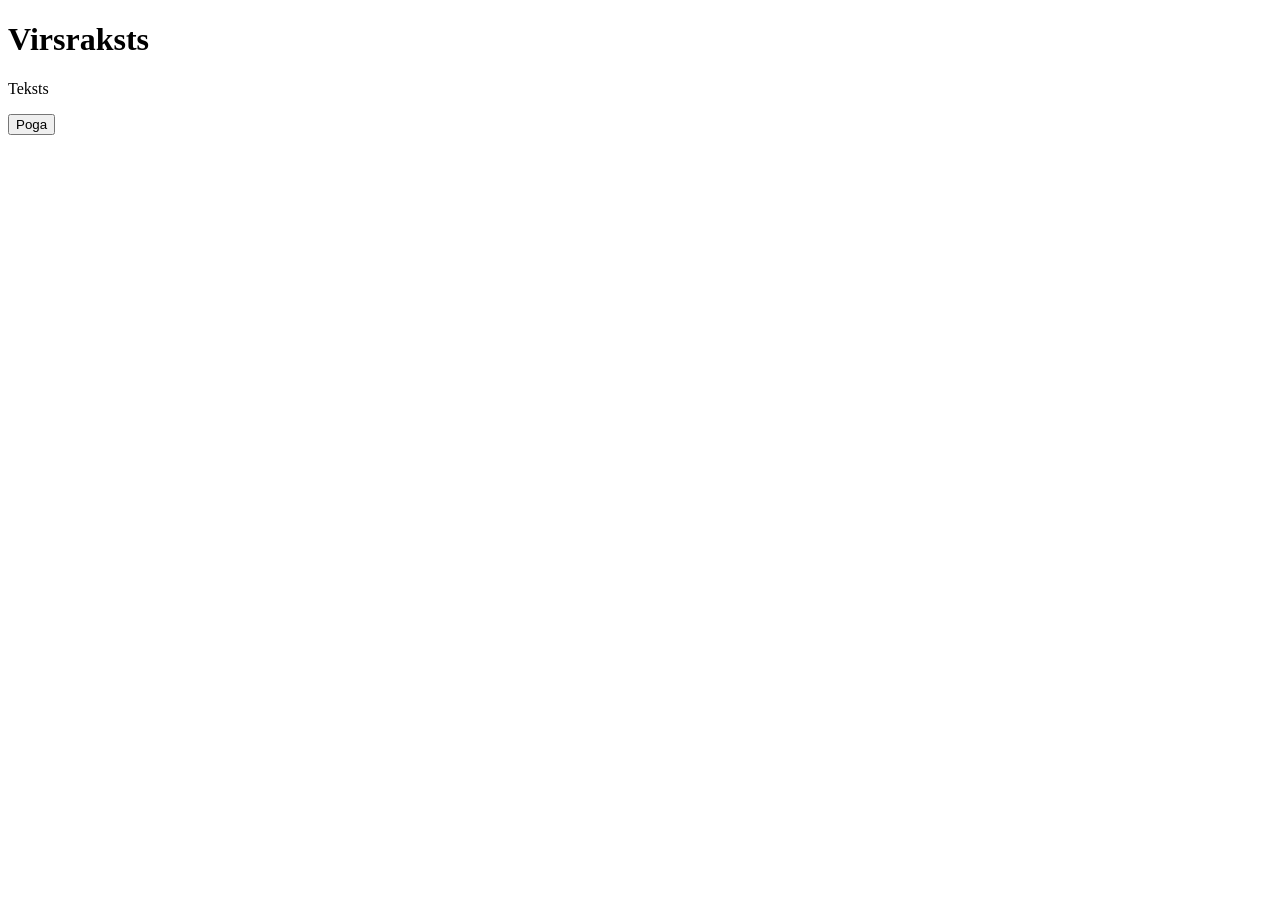
<file: index.html>
<!DOCTYPE html>
<html lang="en">
<head>
    <meta charset="UTF-8">
    <meta name="viewport" content="width=device-width, initial-scale=1.0">
    <title>Document</title>
</head>
<body>
    <h1 class="heading">
        Virsraksts
    </h1>
    <p>
        Teksts
    </p>
    <button>Poga</button>
</body>
</html>
</file>
